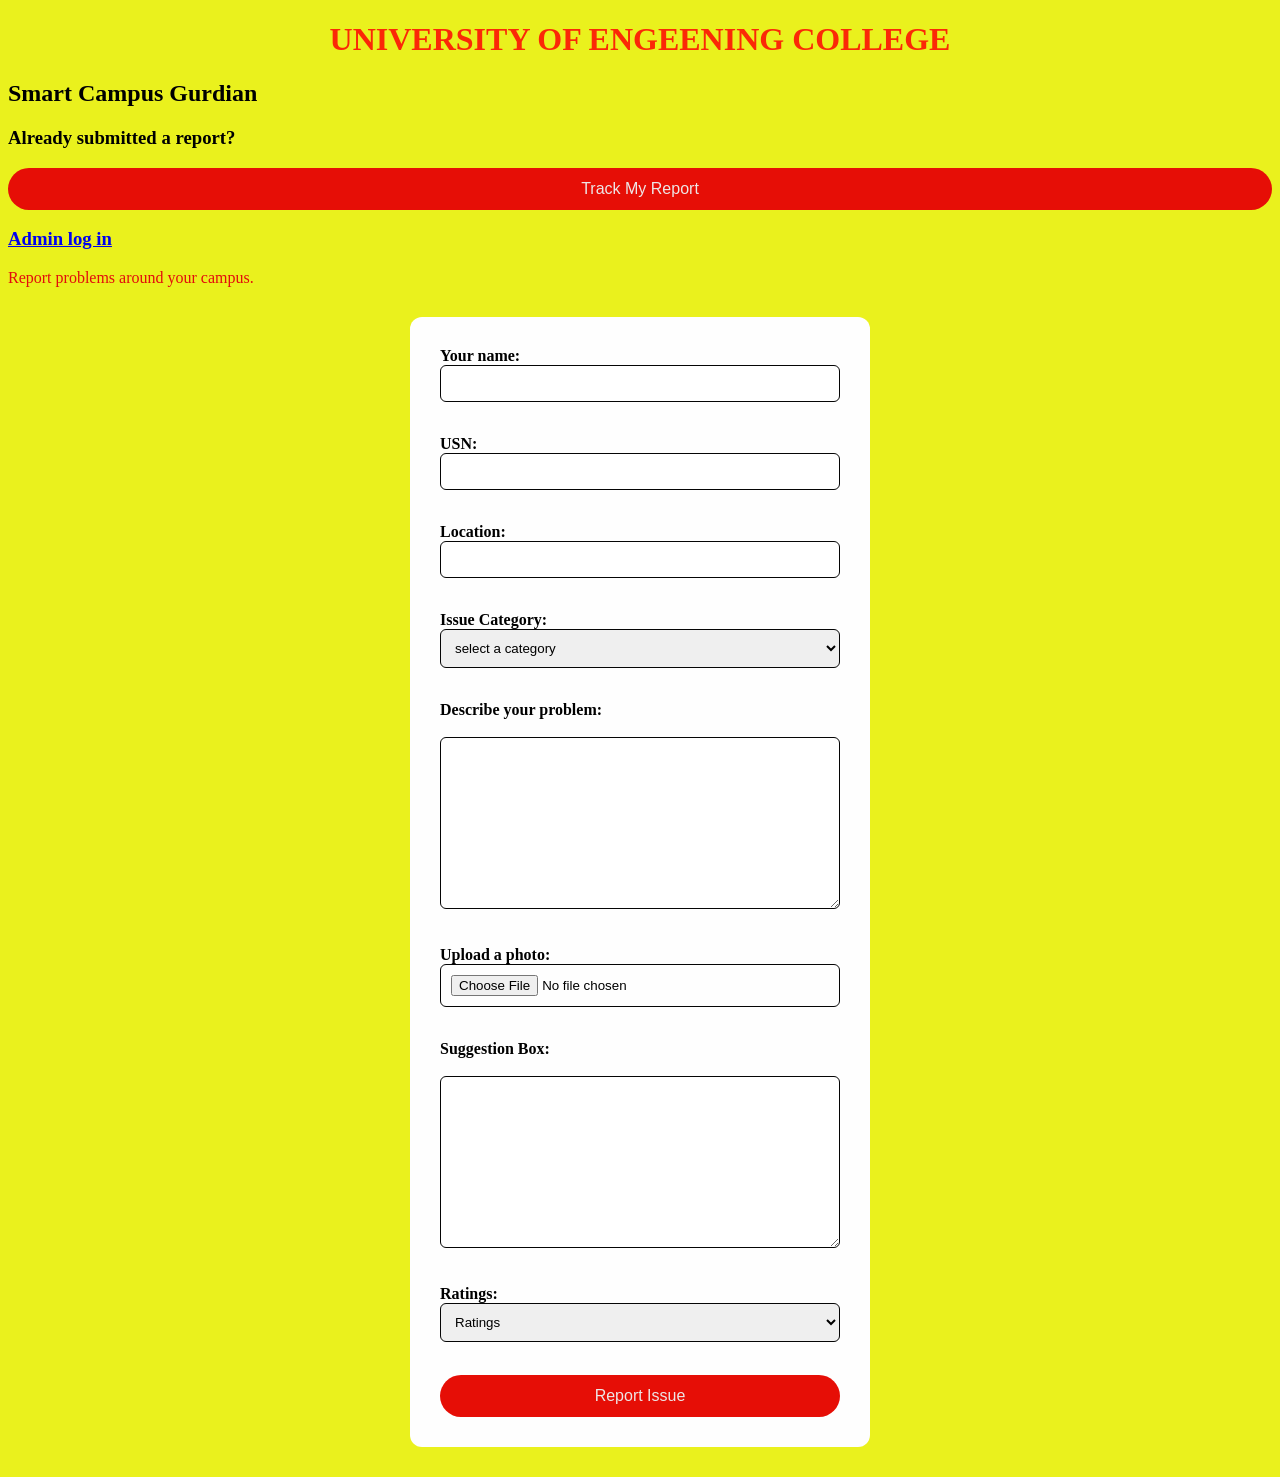
<file: index.html>
<!DOCTYPE html>
<html lang="en">
<head>
    <meta charset="UTF-8">
    <meta name="viewport" content="width=device-width, initial-scale=1.0">
    <title>Smart Campus Gurdian</title>
    <link rel="stylesheet" href="style.css">
    <link rel="icon" type="image/x-icon" href="favicon.ico">
</head>
<body>
    <h1>UNIVERSITY OF ENGEENING COLLEGE</h1>
    <h2>Smart Campus Gurdian</h2>
    <div class="track-report-link">
    <h3>Already submitted a report?</h3>

    <a href="track-report.html">
        <button type="button">Track My Report</button>
    </a>
</div>
    <h3><a href="admin.html"> Admin log in </a> </h3>
    <p class="subtitle">Report problems around your campus.</p>
    <form id="issueForm">
        <label for="userName"> Your name:</label>
        <input type="text" name="userName" id="userName" autocomplete="name" required>
        <br><br>
        <label for="USN">USN:</label>
        <input type="text" name="USN" id="USN" required>
        <br><br>
        <label for="location">Location: </label>
        <input type="text" name="location" id="location" required>
        <br><br>
        <label for="category">Issue Category:</label>
        <select id="category" name="category" required>
            <option value=""disabled selected>select a category</option>
            <option value="Complaint">Complaint on lectures</option>
            <option value="Water">Water Leakage</option>
            <option value="Cleaness">Cleaness</option>
            <option value="Broken">Broken Light</option>
            <option value="Waste">Waste/Garbege</option>
            <option value="Damaged">Damaged Furniture</option>
            <option value="Safety">Safety Issue</option>
            <option value="Ragging">Ragging</option>
            <option value="Other">Other</option>
        </select>
        <br><br>
        <label for="description">Describe your problem: </label>
        <br><br>
        <textarea id="description" name="description"  rows="10"  required></textarea>
        <br><br>
        <label for="photo">Upload a photo:</label>
        <input type="file" id="photo" name="photo" accept="image/*" required>
        <br><br>
        <label for="Suggestion">Suggestion Box:  </label>
        <br><br>
        <textarea id="Suggestion" name="Suggestion" rows="10" cols="50" required></textarea>
        <br><br>
        <label for="ratings">Ratings:</label>
        <select id="ratings" name="ratings" required >
            <option value=""disabled selected>Ratings</option>
            <option>5 Very well</option>
            <option>4 Good</option>
            <option>3 Better</option>
            <option>2 Poor</option>
            <option>1 Very poor</option>
        </select>
        <br><br>
        <button type="submit">Report Issue</button>  
    </form>
    <section id="Report">
        <h2>Submitted Report</h2>
        <div id="reports"></div>
        <p id="successMessage"></p>
    </section>
<script src="script.js"></script>

    
</body>
</html>
</file>
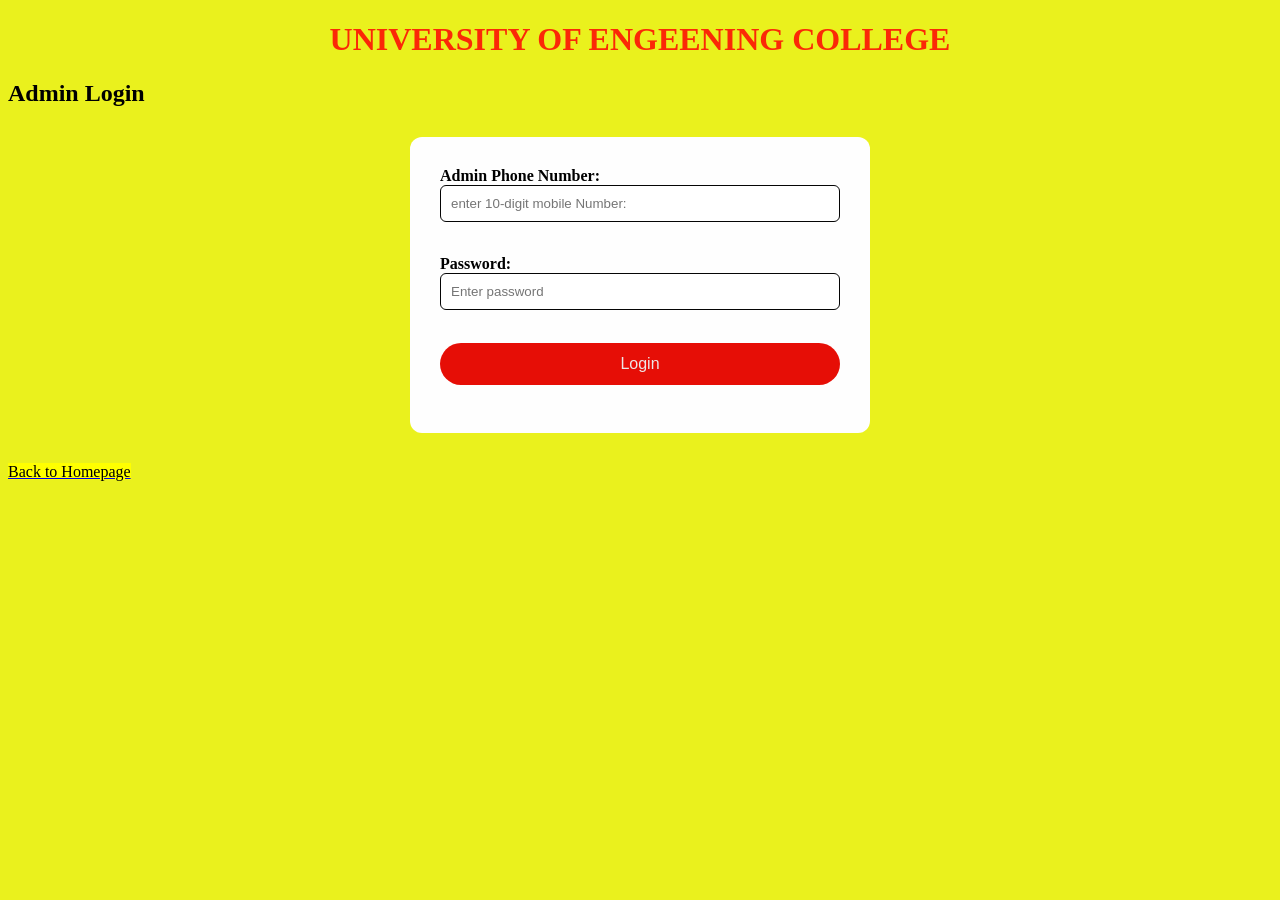
<file: admin-dashboard.html>
<!DOCTYPE html>
<html lang="en">
<head>
    <meta charset="UTF-8">
    <meta name="viewport" content="width=device-width, initial-scale=1.0">

    <title>Smart Campus Guardian - Admin Dashboard</title>

    <link rel="stylesheet" href="style.css">
    <link rel="icon" type="image/x-icon" href="favicon.ico">
</head>

<body>

    <h1>Smart Campus Guardian</h1>

    <div class="admin-dashboard">
        

        <h2>Admin Dashboard</h2>


        <p>Welcome, Admin.</p>
        <br><br>
        <button id="logoutButton">Logout</button>
        <br><br>
        <button id="changePassword">change password</button>

        <hr>
        
        <div class="report-summary">

    <div class="summary-card">
        <h3>Total Reports</h3>
        <p id="totalReports">0</p>
    </div>

    <div class="summary-card">
        <h3>Reported</h3>
        <p id="reportedCount">0</p>
    </div>

    <div class="summary-card">
        <h3>In Progress</h3>
        <p id="inProgressCount">0</p>
    </div>
    <div class="summary-card">
        <h3>Under Review</h3>
        <p id="underReview">0</p>
    </div>


    <div class="summary-card">
        <h3>Resolved</h3>
        <p id="resolvedCount">0</p>
    </div>
    <label for="statusFilter">Filter reports:</label>
        <select id="statusFilter">
            <option value="All">All reports</option>
            <option value="Reported">reported</option>
            <option value="In Progress">In Progress</option>
            <option value="Under Review">under Review</option>
            <option value="Resolved">Resolved</option>
            

        </select>
        <br><br>
    <div>

        <h2>Submitted Reports</h2>

        <div id="adminReports"></div>
        
        
        

    </div>


    <script>

        // Check admin login
        const loggedIn = sessionStorage.getItem("adminLoggedIn");

        if (loggedIn !== "true") {
            window.location.href = "admin.html";
        }


        // Logout
        // Logout
document.getElementById("logoutButton").addEventListener("click", function () {

    sessionStorage.removeItem("adminLoggedIn");

    window.location.href = "admin.html";

});


// Change Password
document.getElementById("changePassword").addEventListener("click", function () {

    window.location.href = "change-password.html";

});


        // Get report container
        const adminReports = document.getElementById("adminReports");
        const statusFilter = document.getElementById("statusFilter")


        // Get saved reports
        const savedReports =
            JSON.parse(localStorage.getItem("reports")) || [];
            let reportedCount = 0;
let inProgressCount = 0;
let underReview =0;
let resolvedCount = 0;

savedReports.forEach(function (report) {

    if (!report.status) {
        report.status = "Reported";
    }

    if (report.status === "Reported") {
        reportedCount++;
    }

    if (report.status === "In Progress") {
        inProgressCount++;
    }
    if (report.status === "Under Review") {
        underReview++;
    }

    if (report.status === "Resolved") {
        resolvedCount++;
    }

});

document.getElementById("totalReports").textContent =
    savedReports.length;

document.getElementById("reportedCount").textContent =
    reportedCount;

document.getElementById("inProgressCount").textContent =
    inProgressCount;
document.getElementById("underReview").textContent =
    underReview;

document.getElementById("resolvedCount").textContent =
    resolvedCount;


        // Show every saved report
        savedReports.forEach(function (report, index) {

            // Give old reports a default status
            if (!report.status) {
                report.status = "Reported";
            }


            // Give every report a unique ID
            if (!report.reportId) {
                report.reportId =
                    "RPT-" + Date.now() + "-" + index;
            }


            // Create report card
            const reportCard = document.createElement("div");

            reportCard.className = "report-card";


            // Report content
            reportCard.innerHTML = `
                <h3>Campus Issue Report</h3>

                <p>
                    <strong>Report ID:</strong>
                    ${report.reportId}
                </p>

                <p>
                    <strong>Name:</strong>
                    ${report.name}
                </p>

                <p>
                    <strong>USN:</strong>
                    ${report.usn}
                </p>

                <p>
                    <strong>Location:</strong>
                    ${report.location}
                </p>

                <p>
                    <strong>Category:</strong>
                    ${report.category}
                </p>

                <p>
                    <strong>Description:</strong>
                    ${report.description}
                </p>

                <p>
                    <strong>Rating:</strong>
                    ${report.ratings}
                </p>
                ${report.photo ? `
    <p>
        <strong>Uploaded Photo:</strong>
    </p>

    <img
        src="${report.photo}"
        alt="Uploaded report photo"
        style="max-width: 300px; max-height: 300px; display: block; margin: 10px 0;"
        >
        ` : ""}

                <p>
                    <strong>Status:</strong>

                    <select class="report-status">

                        <option value="Reported"
                            ${report.status === "Reported" ? "selected" : ""}>
                            Reported
                        </option>

                        

                        <option value="In Progress"
                            ${report.status === "In Progress" ? "selected" : ""}>
                            In Progress
                        </option>
                        <option value="Under Review"
                            ${report.status === "Under Review" ? "selected" : ""}>
                            Under Review
                        </option>

                        <option value="Resolved"
                            ${report.status === "Resolved" ? "selected" : ""}>
                            Resolved
                        </option>

                    </select>
                </p>

                <button class="delete-report">
                    Delete Report
                </button>
            `;


            // Put card on dashboard
            adminReports.appendChild(reportCard);


            // Status dropdown
            const statusSelect =
            reportCard.querySelector(".report-status");

            statusSelect.addEventListener("change", function () {
                report.status = this.value;


                localStorage.setItem(
                    "reports",
                    JSON.stringify(savedReports)
            );

    // Update counters
    let reported = 0;
    let underReview = 0;
    let inProgress = 0;
    let resolved = 0;

    savedReports.forEach(function (item) {

        if (!item.status) {
            item.status = "Reported";
        }

        if (item.status === "Reported") {
            reported++;
        }

        if (item.status === "Under Review") {
            underReview++;
        }

        if (item.status === "In Progress") {
            inProgress++;
        }

        if (item.status === "Resolved") {
            resolved++;
        }

    });

    document.getElementById("totalReports").textContent =
        savedReports.length;

    document.getElementById("reportedCount").textContent =
        reported;

    document.getElementById("underReview").textContent =
        underReview;

    document.getElementById("inProgressCount").textContent =
        inProgress;

    document.getElementById("resolvedCount").textContent =
        resolved;

});

                // Delete button
                const deleteButton =
                    reportCard.querySelector(".delete-report");


                deleteButton.addEventListener("click", function () {

                    const confirmDelete =
                        confirm("Are you sure you want to delete this report?");


                if (!confirmDelete) {
                    return;
                }


                const reportIndex =
                    savedReports.findIndex(function (item) {

                        return item.reportId === report.reportId;

                    });


                if (reportIndex !== -1) {

    savedReports.splice(reportIndex, 1);

    localStorage.setItem(
        "reports",
        JSON.stringify(savedReports)
    );

    // Update counters after deleting
    let reported = 0;
    let underReview = 0;
    let inProgress = 0;
    let resolved = 0;

    savedReports.forEach(function (item) {

        if (item.status === "Reported") {
            reported++;
        }

        if (item.status === "Under Review") {
            underReview++;
        }

        if (item.status === "In Progress") {
            inProgress++;
        }

        if (item.status === "Resolved") {
            resolved++;
        }

    });

    document.getElementById("totalReports").textContent =
        savedReports.length;

    document.getElementById("reportedCount").textContent =
        reported;

    document.getElementById("underReview").textContent =
        underReview;

    document.getElementById("inProgressCount").textContent =
        inProgress;

    document.getElementById("resolvedCount").textContent =
        resolved;
}


                reportCard.remove();

            });

        });
        // Report status filter
        statusFilter.addEventListener("change", function () {

            const selectedStatus = this.value;

            const reportCards =
                document.querySelectorAll(".report-card");

            reportCards.forEach(function (card, index) {

                const report = savedReports[index];

                if (
                    selectedStatus === "All" ||
                    report.status === selectedStatus
                ) {
                    card.style.display = "";
                } else {
                    card.style.display = "none";
                }

            });

        });



        // Save generated IDs/statuses for old reports
        localStorage.setItem(
            "reports",
            JSON.stringify(savedReports)
        );

    </script>
    <a href="index.html"><mark>Back to Home</mark></a>

</body>
</html>
</file>
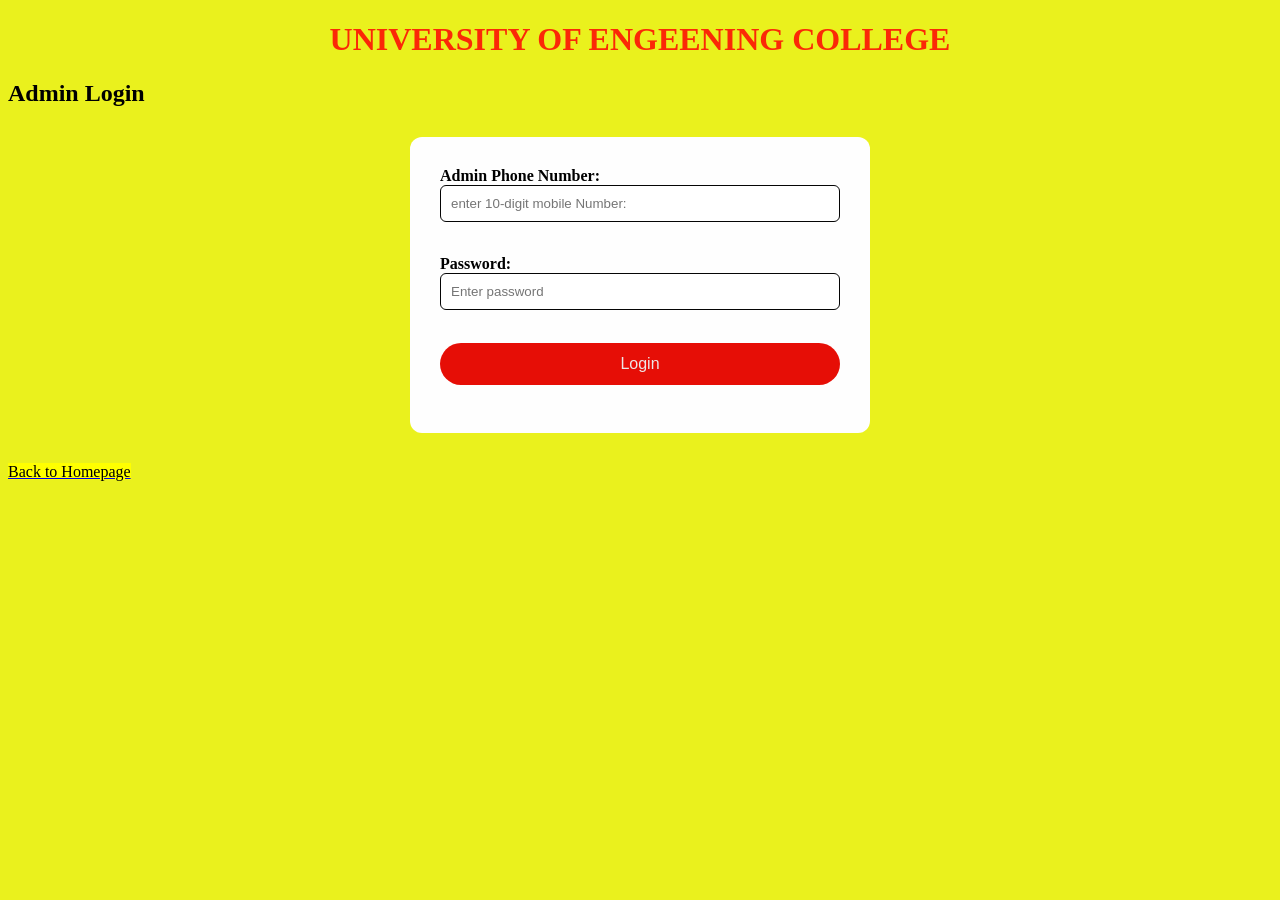
<file: admin.html>
<!DOCTYPE html>
<html lang="en">
<head>
    <meta charset="UTF-8">
    <meta name="viewport" content="width=device-width, initial-scale=1.0">
    <title>Smart Campus Gurdian-Admin Login</title>
    <link rel="stylesheet" href="style.css">
    <link rel="icon" type="image/x-icon" href="favicon.ico" >

</head>
<body>
    <h1>UNIVERSITY OF ENGEENING COLLEGE </h1>
    <div class="AdminLoginForm">
        <h2>Admin Login</h2>
        <form id="adminLoginForm">
            <label for="adminphone">Admin Phone Number:</label>
            <input type="tel" id="adminphone" placeholder="enter 10-digit mobile Number:" 
            maxlength="10" minlength="10" pattern="[0-9]{10}" inputmode="numeric" required>
            <small id="phoneError"></small>
            <br><br>
            <label for="adminPassword">Password:</label>
            <input type="password" id="adminPassword" placeholder="Enter password"
             maxlength="6" minlength="6" inputmode="numeric" pattern="[0-9]{6}" required>
            <br><br>
            <button type="submit">Login</button>
            <br> <br>
            

        </form>
    </div>
    <script>
const savedPhone = localStorage.getItem("adminPhone");

if (savedPhone) {
    document.getElementById("adminphone").value = savedPhone;
}

document.getElementById("adminphone").addEventListener("input", function () {
    const phoneError = document.getElementById("phoneError");

    if (this.value.length > 0 && this.value.length < 10) {
        phoneError.textContent = "Please enter exactly 10 digits.";
        phoneError.style.color = "red";
    } else if (this.value.length === 10) {
        phoneError.textContent = "";
    }
});


document.getElementById("adminLoginForm").addEventListener("submit", function (event) {
    event.preventDefault();

    const phone = document.getElementById("adminphone").value.trim();
    const password = document.getElementById("adminPassword").value;
    const phoneError = document.getElementById("phoneError");

    if (!/^\d{10}$/.test(phone)) {
        phoneError.textContent = "Please enter exactly 10 digits.";
        phoneError.style.color = "red";
        return;
    }

    phoneError.textContent = "";

    localStorage.setItem("adminPhone", phone);

    const ADMIN_PHONE = "0123456789";
    const ADMIN_PASSWORD = localStorage.getItem("adminPassword")||"012345";

    if (phone === ADMIN_PHONE && password === ADMIN_PASSWORD) {
        sessionStorage.setItem("adminLoggedIn", "true");
        window.location.href = "admin-dashboard.html";
    } else {
        alert("Invalid phone number/password");
    }
});
</script>
</body>
<a href="index.html"><mark>Back to Homepage</mark></a>
</html>
</file>
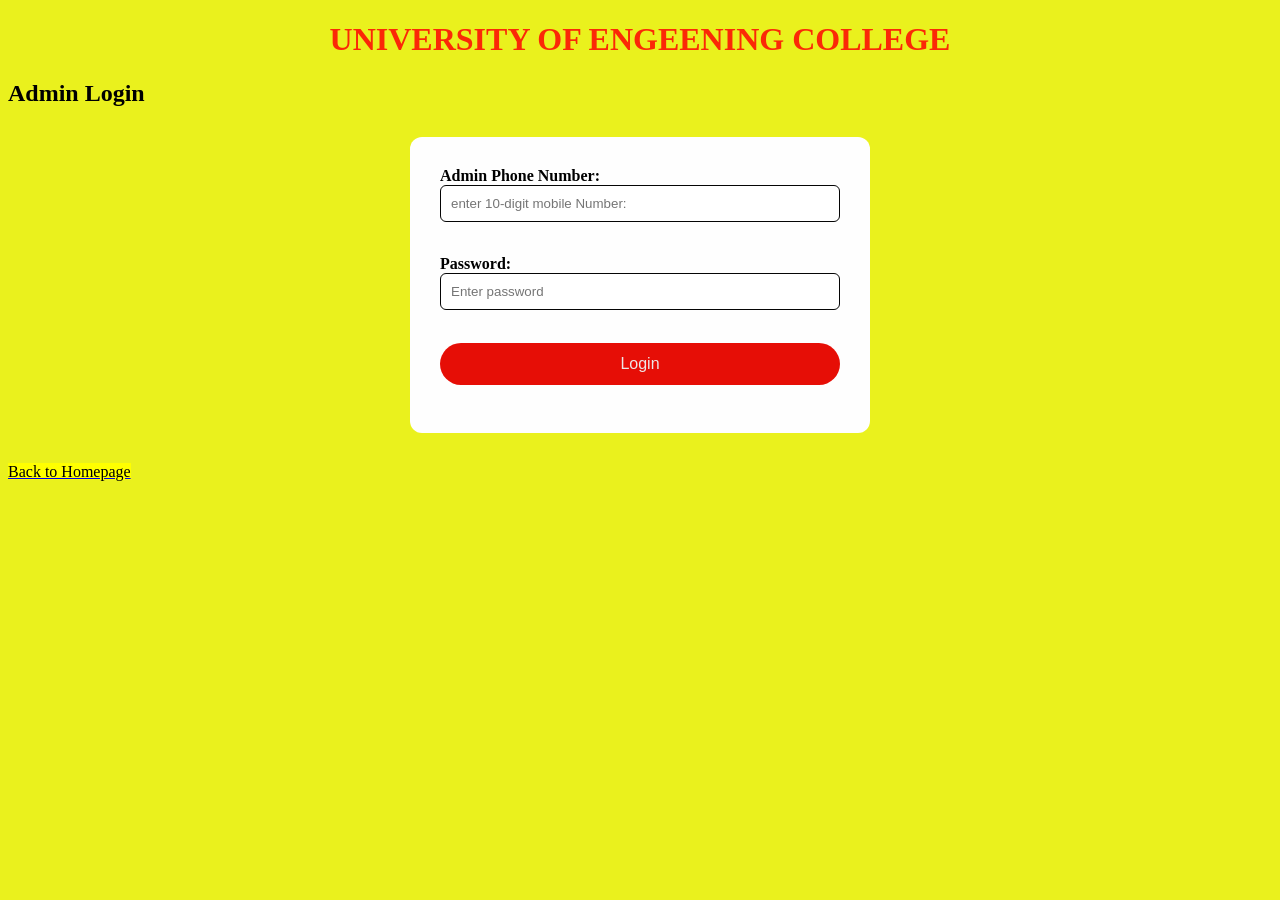
<file: change-password.html>
<!DOCTYPE html>
<html lang="en">
<head>
    <meta charset="UTF-8">
    <meta name="viewport" content="width=device-width, initial-scale=1.0">

    <title>Change Admin Password</title>

    <link rel="stylesheet" href="style.css">
    <link rel="icon" type="image/x-icon" href="favicon.ico">
</head>

<body>

    <h1>Smart Campus Guardian</h1>

    <div class="admin-dashboard">

        <h2>Change Password</h2>

        <form id="changePasswordForm">

            <label for="currentPassword">
                Current Password:
            </label>

            <input
                type="password"
                id="currentPassword"
                maxlength="6"
                minlength="6"
                inputmode="numeric"
                pattern="[0-9]{6}"
                required
            >

            <br><br>

            <label for="newPassword">
                New Password:
            </label>

            <input
                type="password"
                id="newPassword"
                maxlength="6"
                minlength="6"
                inputmode="numeric"
                pattern="[0-9]{6}"
                required
            >

            <br><br>

            <label for="confirmPassword">
                Confirm New Password:
            </label>

            <input
                type="password"
                id="confirmPassword"
                maxlength="6"
                minlength="6"
                inputmode="numeric"
                pattern="[0-9]{6}"
                required
            >

            <br><br>

            <button type="submit">
                Continue
            </button>

        </form>

    </div>

</body>
<script>
const loggedIn = sessionStorage.getItem("adminLoggedIn");

if (loggedIn !== "true") {
    window.location.href = "admin.html";
}

document.getElementById("changePasswordForm").addEventListener("submit", function(event) {
    event.preventDefault();

    const currentPassword =
        document.getElementById("currentPassword").value;

    const newPassword =
        document.getElementById("newPassword").value;

    const confirmPassword =
        document.getElementById("confirmPassword").value;

    const savedPassword =
        localStorage.getItem("adminPassword") || "012345";


    if (currentPassword !== savedPassword) {
        alert("Current password is incorrect.");
        return;
    }

    if (!/^\d{6}$/.test(newPassword)) {
        alert("New password must contain exactly 6 digits.");
        return;
    }

    if (newPassword !== confirmPassword) {
        alert("New passwords do not match.");
        return;
    }

    localStorage.setItem("adminPassword", newPassword);

    alert("Password changed successfully.");

    window.location.href = "admin-dashboard.html";
});
    
</script>
    <a href="admin-dashboard.html"><mark>Back to admin-dashboard</mark></a>
</html>
</file>
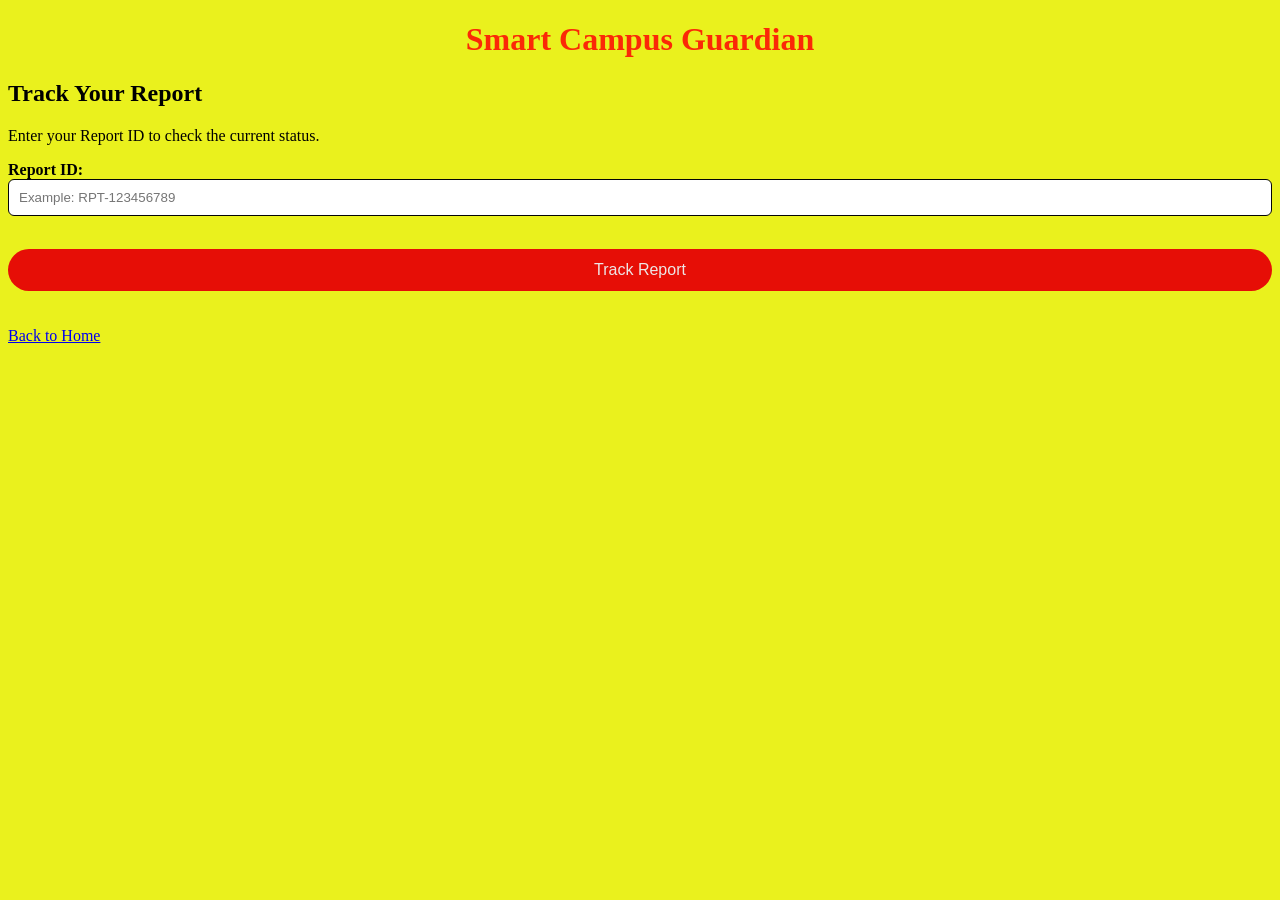
<file: track-report.html>
<!DOCTYPE html>
<html lang="en">
<head>
    <meta charset="UTF-8">

    <meta name="viewport" content="width=device-width, initial-scale=1.0">

    <title>Smart Campus Guardian - Track Report</title>

    <link rel="stylesheet" href="style.css">
    <link rel="icon" type="image/x-icon" href="favicon.ico">
</head>

<body>

    <h1>Smart Campus Guardian</h1>

    <div class="admin-dashboard">

        <h2>Track Your Report</h2>

        <p>Enter your Report ID to check the current status.</p>

        <label for="reportId">Report ID:</label>

        <input
            type="text"
            id="reportId"
            placeholder="Example: RPT-123456789"
        >

        <br><br>

        <button id="trackButton">
            Track Report
        </button>

        <br><br>

        <div id="trackResult"></div>

        <br>

        <a href="index.html">Back to Home</a>

    </div>

    <script>

        const trackButton =
            document.getElementById("trackButton");

        const reportIdInput =
            document.getElementById("reportId");

        const trackResult =
            document.getElementById("trackResult");


        trackButton.addEventListener("click", function () {

            const enteredId =
                reportIdInput.value.trim();


            if (enteredId === "") {

                trackResult.innerHTML =
                    "<p>Please enter your Report ID.</p>";

                return;
            }


            const savedReports =
                JSON.parse(
                    localStorage.getItem("reports")
                ) || [];


            const report =
                savedReports.find(function (item) {

                    return item.reportId === enteredId;

                });


            if (!report) {

                trackResult.innerHTML = `
                    <p>
                        <strong>Report not found.</strong>
                    </p>

                    <p>
                        Please check your Report ID
                        and try again.
                    </p>
                `;

                return;
            }


            trackResult.innerHTML = `

                <div class="report-card">

                    <h3>Report Found</h3>

                    <p>
                        <strong>Report ID:</strong>
                        ${report.reportId}
                    </p>

                    <p>
                        <strong>Category:</strong>
                        ${report.category}
                    </p>

                    <p>
                        <strong>Location:</strong>
                        ${report.location}
                    </p>

                    <p>
                        <strong>Status:</strong>
                        ${report.status || "Reported"}
                    </p>

                </div>

            `;

        });

    </script>

</body>
</html>
</file>
<file: style.css>
body{
    background-color: rgba(233, 240, 13, 0.932);
}
.subtitle{
    color: #e30c0c;
}
h1{
    text-align:center;
    color:#fb2807;
    font-size: 32px;
}
form{
    background-color:rgb(254, 254, 254);
    width: 400px;
    margin: 30px auto;
    padding: 30px;
    border-radius: 12px;

}
label{
    font-weight: bold;
    display:rgb(0, 0, 0);
    margin-bottom:6px;
}
input,
select,
textarea{
    width: 100%;
    padding: 10px;
    margin-bottom: 15px ;
    border: 1px solid#050505;
    border-radius: 6px;
    box-sizing: border-box;

}
button{
    width: 100%;
    padding: 12px;
    background-color: #e60e06;
    color: #ede6e6;
    border:none;
    border-radius: 6cap;
    font-size: 16px;
    cursor: pointer;
}
button:hover{
    background-color: #10e422;
}
@media(max-width:500px){
    form{
        max-width: 100%;
        padding: 50px;
    }
    h1{
        font-size: 26px;
    }
}
#reports{
    width: 400px;
    margin: 30px auto;
}
#reports h2{
    text-align: center;
    color: #f6ea09;
}
.report-card{
    background-color: rgb(227, 217, 19);
    padding: 20px;
    margin-top: 20px ;
    border-radius: 12px ;
    box-shadow: 0 4px 12px rgba(0,0, 0,0.15);
}
.report-card h3{
    margin-top:0 ;
    
}
.report-card p {
    margin: 8px 0;
}
/* student page:submitted reports are admin - only*/
#Report{
    display: none;
}
.report-status {
    padding: 6px 10px;
    border-radius: 6px;
    border: 1px solid #efbaba;
    font-weight: bold;
    cursor: pointer;
}
</file>
